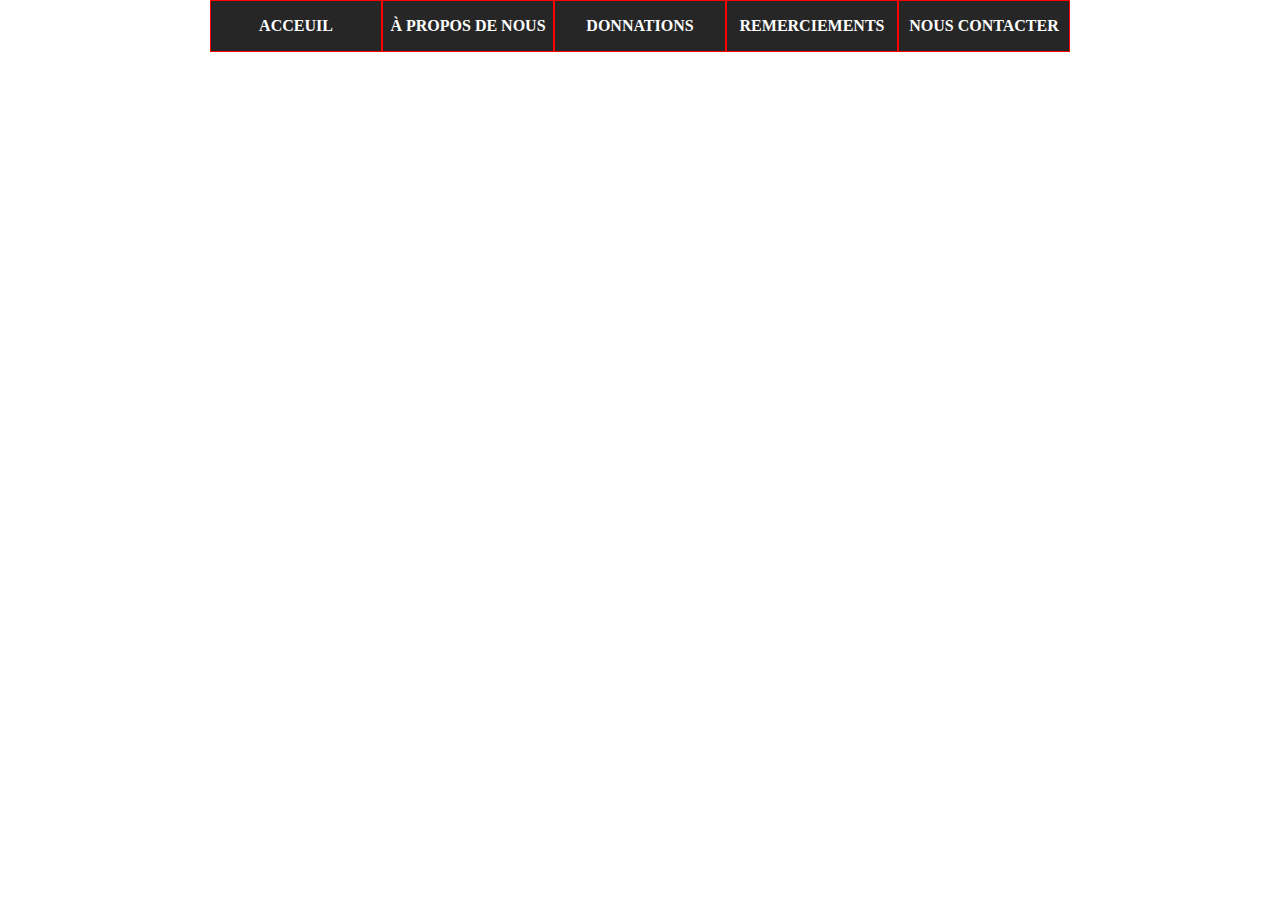
<file: index.html>
<!DOCTYPE html>
<html lang="en">
<head>
    <meta charset="UTF-8">
    <meta name="viewport" content="width=device-width, initial-scale=1.0">
    <link rel="stylesheet" href="/css/menu.css">
    <title>Menu</title>
</head>
<body>
    <div class="wrapper">
        <ul>
            <li>Acceuil</li>
            <li>À propos de nous</li>
            <li>Donnations
                <ul>
                    <li>Notre cause
                        <ul>
                            <li>Faire un don</li>
                            <li>Qui sommes nous ?</li>
                            <li>Pourquoi nous ?</li>
                            <li>À propos des dons</li>
                        </ul>
                    </li>
                    <li>Section Fortnite
                        <ul>
                            <li>Free skins</li>
                            <li>Free Vbucks</li>
                        </ul>
                    </li>
                <!---<li>Branding</li>--->
            </ul>
        </li>
        <li>Remerciements</li>
        <li>Nous contacter
            <ul>
                <li>Depuis Discord</li>
            </ul>
        </li>
    </ul>
    </div>
       
</body>
</html>
</file>
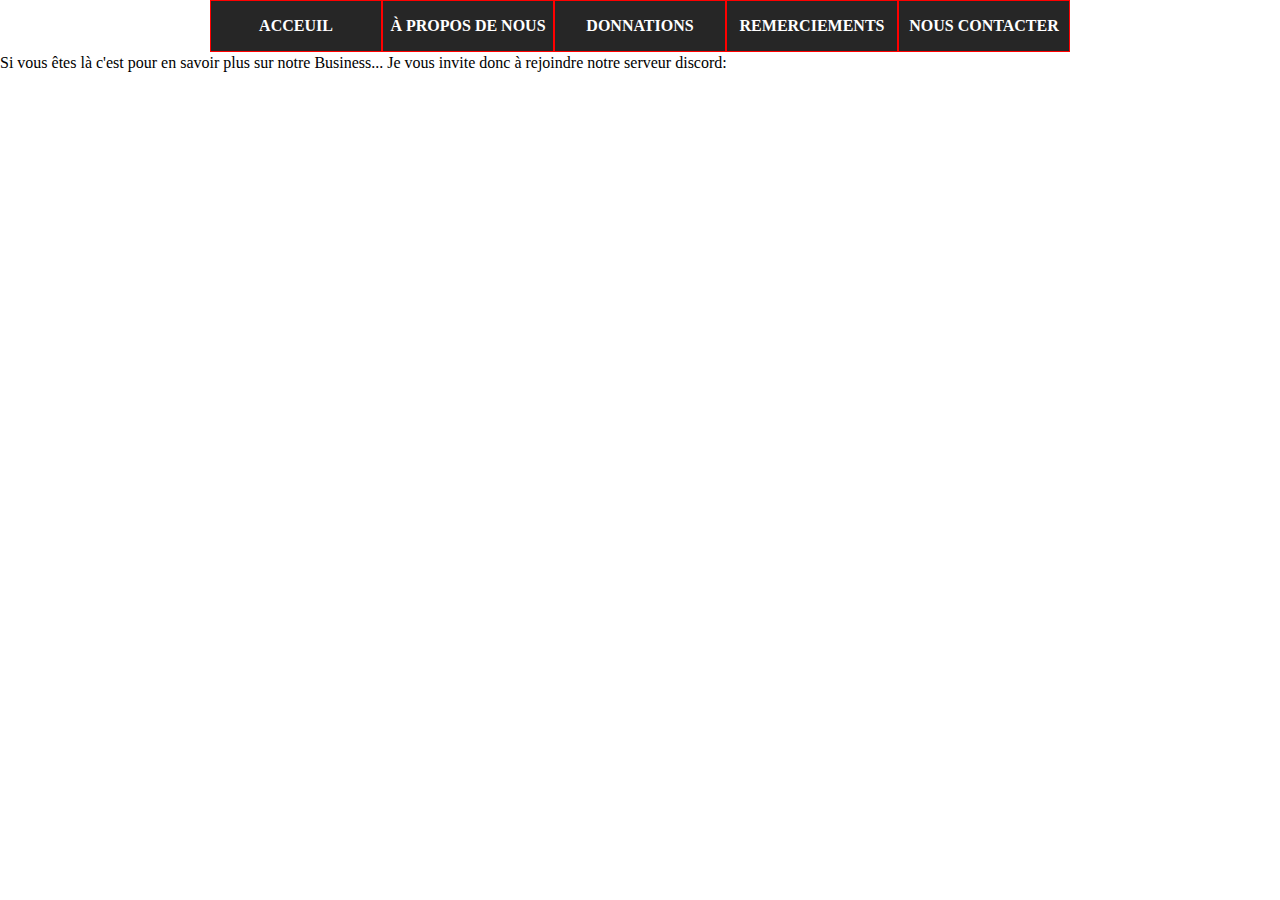
<file: Page discord.html>
<!DOCTYPE html>
<html lang="en">
<head>
    <meta charset="UTF-8">
    <meta name="viewport" content="width=device-width, initial-scale=1.0">
    <link rel="stylesheet" href="/css/menu.css">
    <title>Menu</title>
</head>
<body>
    <div class="wrapper">
        <ul>
            <li>Acceuil</li>
            <li>À propos de nous</li>
            <li>Donnations
                <ul>
                    <li>Notre cause
                        <ul>
                            <li>Faire un don</li>
                            <li>Qui sommes nous ?</li>
                            <li>Pourquoi nous ?</li>
                            <li>À propos des dons</li>
                        </ul>
                    </li>
                    <li>Section Fortnite
                        <ul>
                            <li>Free skins</li>
                            <li>Free Vbucks</li>
                        </ul>
                    </li>
                <!---<li>Branding</li>--->
            </ul>
        </li>
        <li>Remerciements</li>
        <li>Nous contacter
            <ul>
                <li>Depuis Discord</li>
            </ul>
        </li>
    </ul>
    </div>
    <br><br><br><p>Si vous êtes là c'est pour en savoir plus sur notre Business... Je vous invite donc à rejoindre notre serveur discord: </p>
       
</body>
</html>
</file>
<file: css/menu.css>
*{
    margin: 0px;
    padding: 0px;
}

body {
    background-size:cover;
    background-position: center center;
    height: 100vh;
}
    
.wrapper{
    width: 860px; 
    margin: 0 auto;
}
.wrapper ul{
    list-style: none;
    margin-top: 0px;
}
.wrapper ul li {
    background: #262626;
    width: 170px;
    border: 1px solid red;
    height: 50px;
    line-height: 50px;
    text-align: center;
    float: left;
    color: #fff;
    font-size: 16px;
    position: relative;
    font-family: poppins;
    text-transform: uppercase;
    font-weight: bold;
}
.wrapper ul li:hover{
    background: crimson; 
}
.wrapper ul ul{
    display: none;
}
.wrapper ul li:hover > ul{
    display: block;
}
.wrapper ul ul ul{
    margin-left: 170px;
    top: 0;
    position: absolute;
}
</file>
